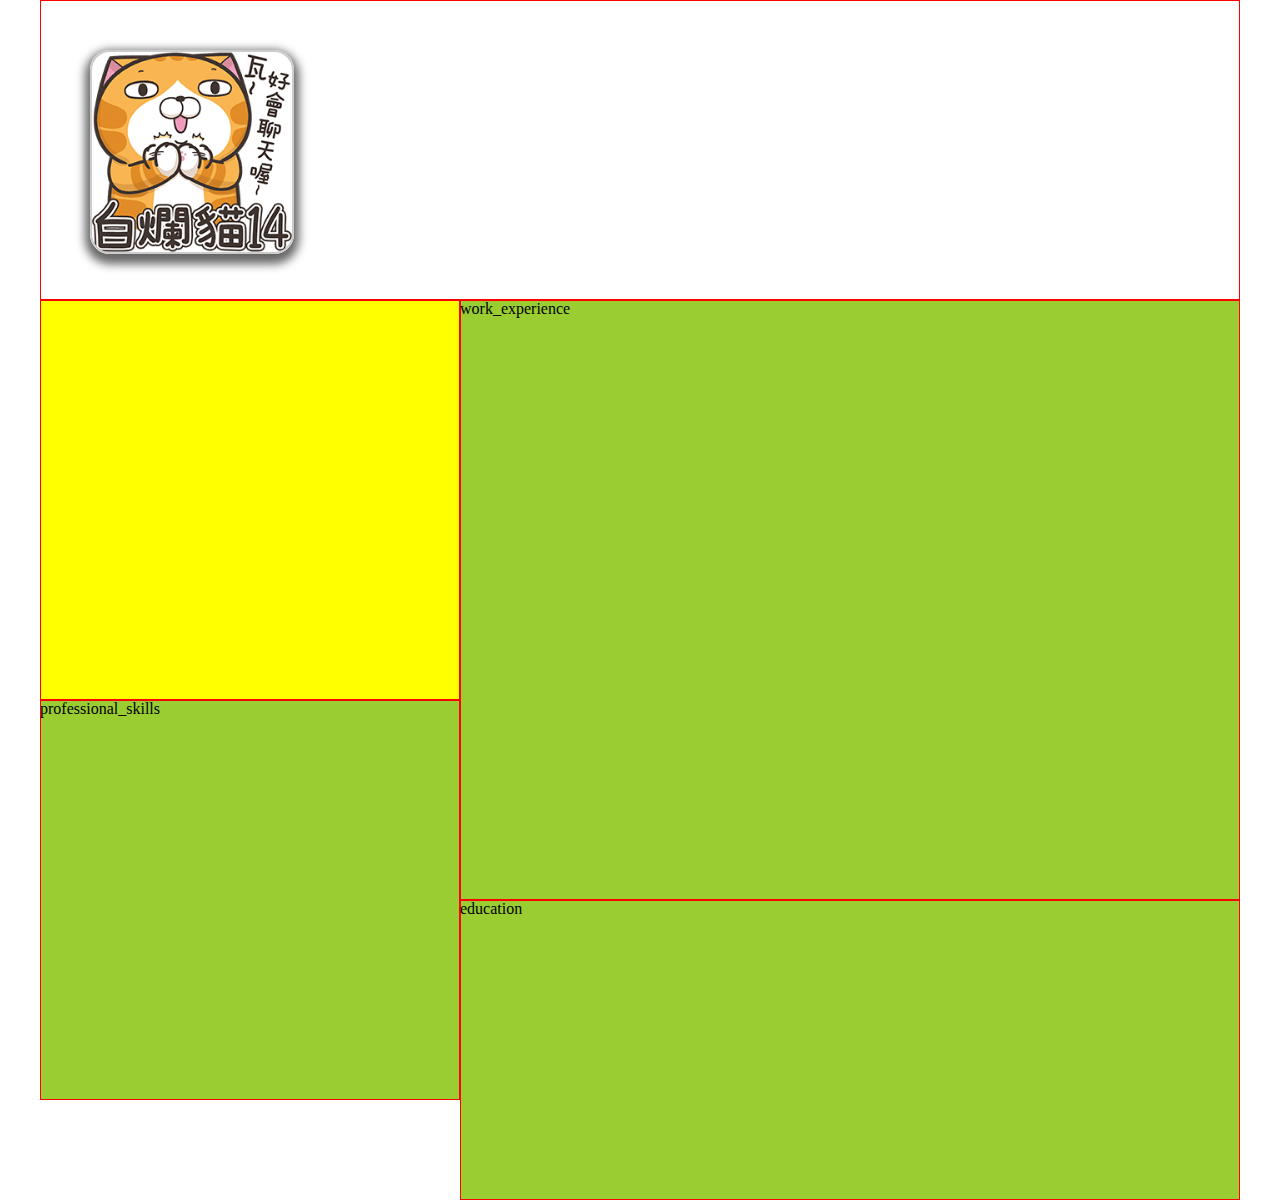
<file: homework01/index.html>
<!DOCTYPE html>
<html lang="en">

<head>
    <meta charset="UTF-8">
    <meta name="viewport" content="width=device-width, initial-scale=1.0">
    <meta http-equiv="X-UA-Compatible" content="ie=edge">
    <title>白爛貓履歷</title>
    <style>
        html,
        body {
            padding: 0;
            margin: 0;
        }

        div {
            box-shadow: inset 0px 0px 0px 1px #f00;
        }

        #container {
            width: 80%;
            min-width: 1200px;
            margin: 0 auto;
            position: relative;
        }

        .ctl {
            margin-top: 20px;
        }

        /* ------------------- */
        #header {
            width: 100%;
            height: 300px;
            position: relative;
        }

        #avatar {
            width: 200px;
            height: 200px;
            position: absolute;
            left: 50px;
            top: 50px;
            background-image: url(lan.png);
            background-size: cover;
            border-radius: 20px;
            border: 2px #ccc solid;
            box-shadow: 0px 5px 10px 5px rgba(0, 0, 0, 0.6);
        }

        /* ------------------- */
        #left {
            width: 35%;
            position: relative;
            height: auto;
            float: left;
        }

        #about_me {
            width: 100%;
            height: 400px;
            background: yellow;
        }

        #professional_skills {
            width: 100%;
            height: 400px;
            background: yellowgreen;
        }

        /* ------------------- */
        #right {
            position: relative;
            width: 65%;
            height: auto;
            float: left;
        }

        #work_experience {
            width: 100%;
            height: 600px;
            background: yellowgreen;
        }

        #education {
            width: 100%;
            height: 300px;
            background: yellowgreen;
        }
    </style>
</head>

<body>
    <div id="container" class="ctl">
        <div id="header">
            <div id="avatar"></div>
        </div>

        <div id="main">
            <div id="left">
                <div id="about_me" about_me></div>
                <div id="professional_skills">professional_skills
                </div>
            </div>
            <div id="right">
                <div id="work_experience">work_experience</div>
                <div id="education">education</div>
            </div>
        </div>
    </div>
</body>

</html>
</file>
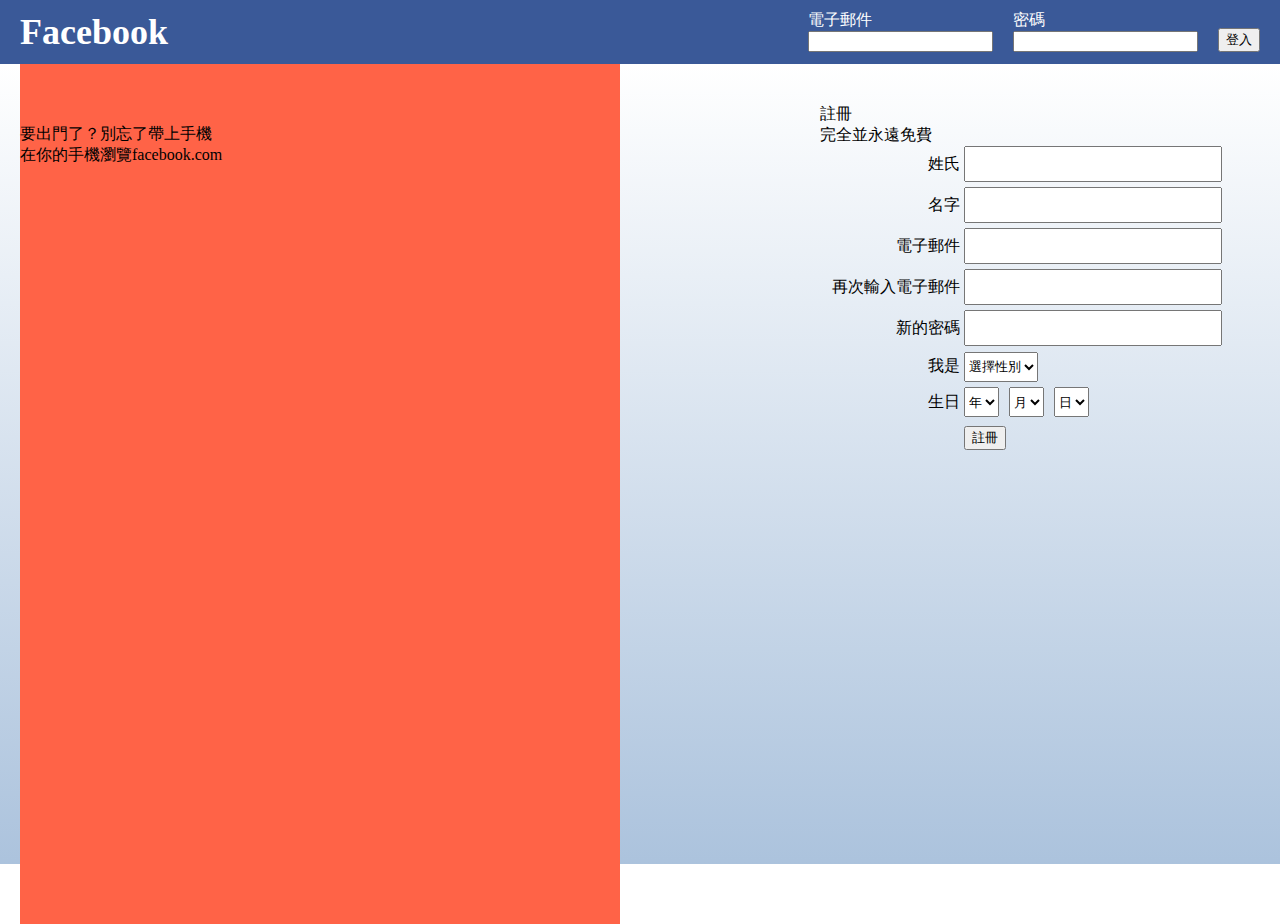
<file: homework02-evan/index.html>
<!DOCTYPE html>
<html lang="en">

<head>
    <meta charset="UTF-8">
    <meta name="viewport" content="width=device-width, initial-scale=1.0">
    <title>Facebook</title>
    <link rel=stylesheet type="text/css" href="homework.css">
</head>

<body>
    <div id="head">
        <div id="title">Facebook</div>
        <div id="input_group">
            <div class="col">電子郵件<br> <input type="text"></div>
            <div class="col">密碼<br> <input type="text"></div>
            <!-- <div class="col">忘記密碼</div> -->
            <div class="col">
                <br>
                <button>登入</button>
            </div>
        </div>
    </div>
    <div id="main">

        <div id="signup">
            註冊<br>
            完全並永遠免費<br>
            <div><span class="signup_title">姓氏</span> <input type="text"></div>
            <div><span class="signup_title">名字</span> <input type="text"></div>
            <div><span class="signup_title">電子郵件</span> <input type="text"></div>
            <div><span class="signup_title">再次輸入電子郵件</span> <input type="text"></div>
            <div><span class="signup_title">新的密碼</span> <input type="text"></div>
            <div><span class="signup_title">我是</span> <select name="gender">
                    <option value="">選擇性別</option>
                    <option value="male">男</option>
                    <option value="female">女</option>
                </select></div>
            <div><span class="signup_title">生日</span> <select name="gender">
                    <option value="">年</option>
                </select><select name="gender">
                    <option value="">月</option>
                </select><select name="gender">
                    <option value="">日</option>
                </select></div>
            <div><span class="signup_title"></span> <button>註冊</button></div>

        </div>
        <div id="remider">
            要出門了？別忘了帶上手機<br>
            在你的手機瀏覽facebook.com
        </div>
    </div>
</body>

</html>
</file>
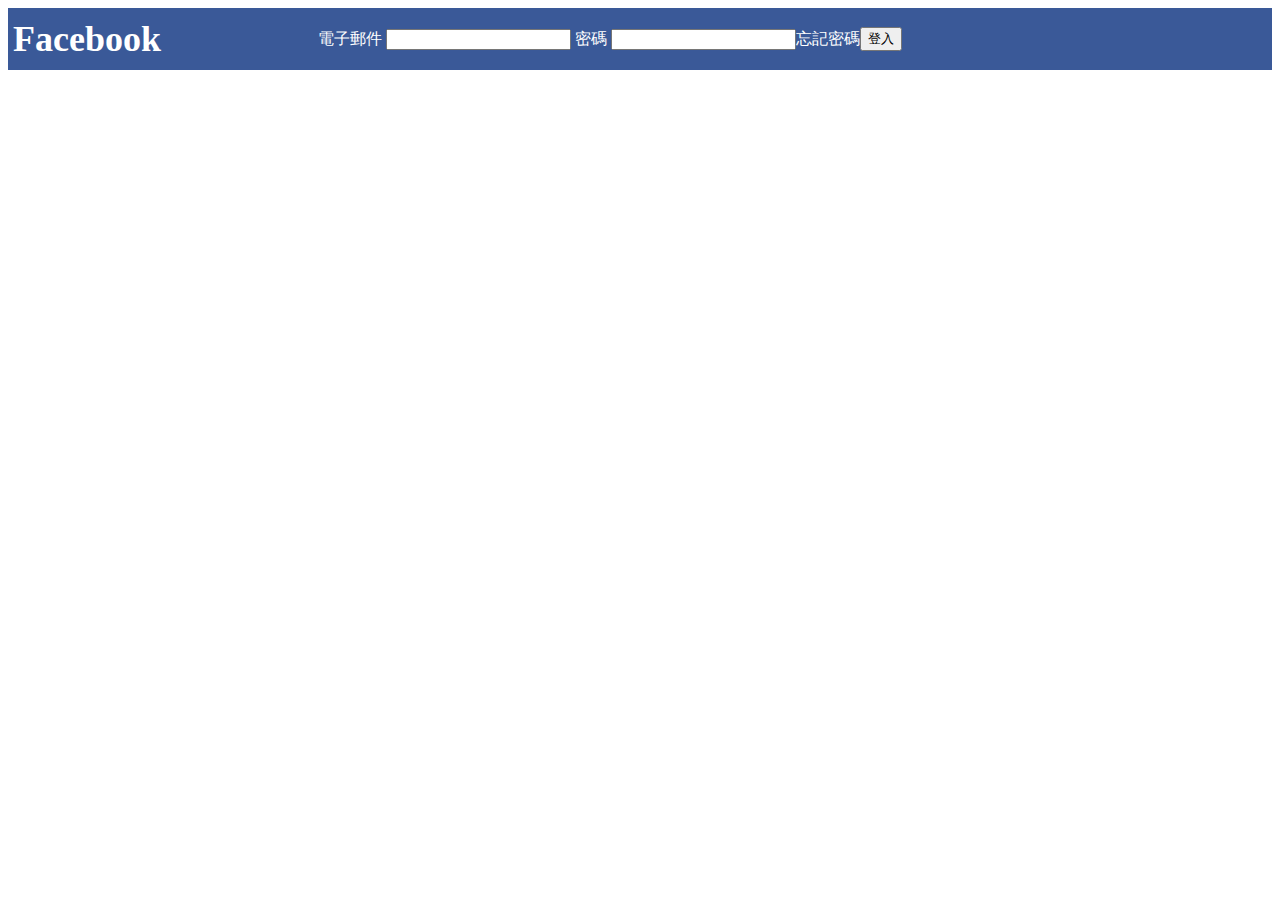
<file: homework02/index.html>
<!DOCTYPE html>
<html lang="en">

<head>
    <meta charset="UTF-8">
    <meta name="viewport" content="width=device-width, initial-scale=1.0">
    <title>Facebook</title>
    <link rel=stylesheet type="text/css" href="homework.css">
</head>

<body>
    <div id="head">
        <div id="title">Facebook</div>
        <div id="input_group">
            <div class="col">電子郵件 <input type="text"></div>
            <div>&nbsp;</div>
            <div class="col">密碼 <input type="text"></div>
            <div class="col">忘記密碼</div>
            <div class="col">
                <button>登入</button>
            </div>
        </div>
    </div>
    <div id="main">

    </div>
</body>

</html>
</file>
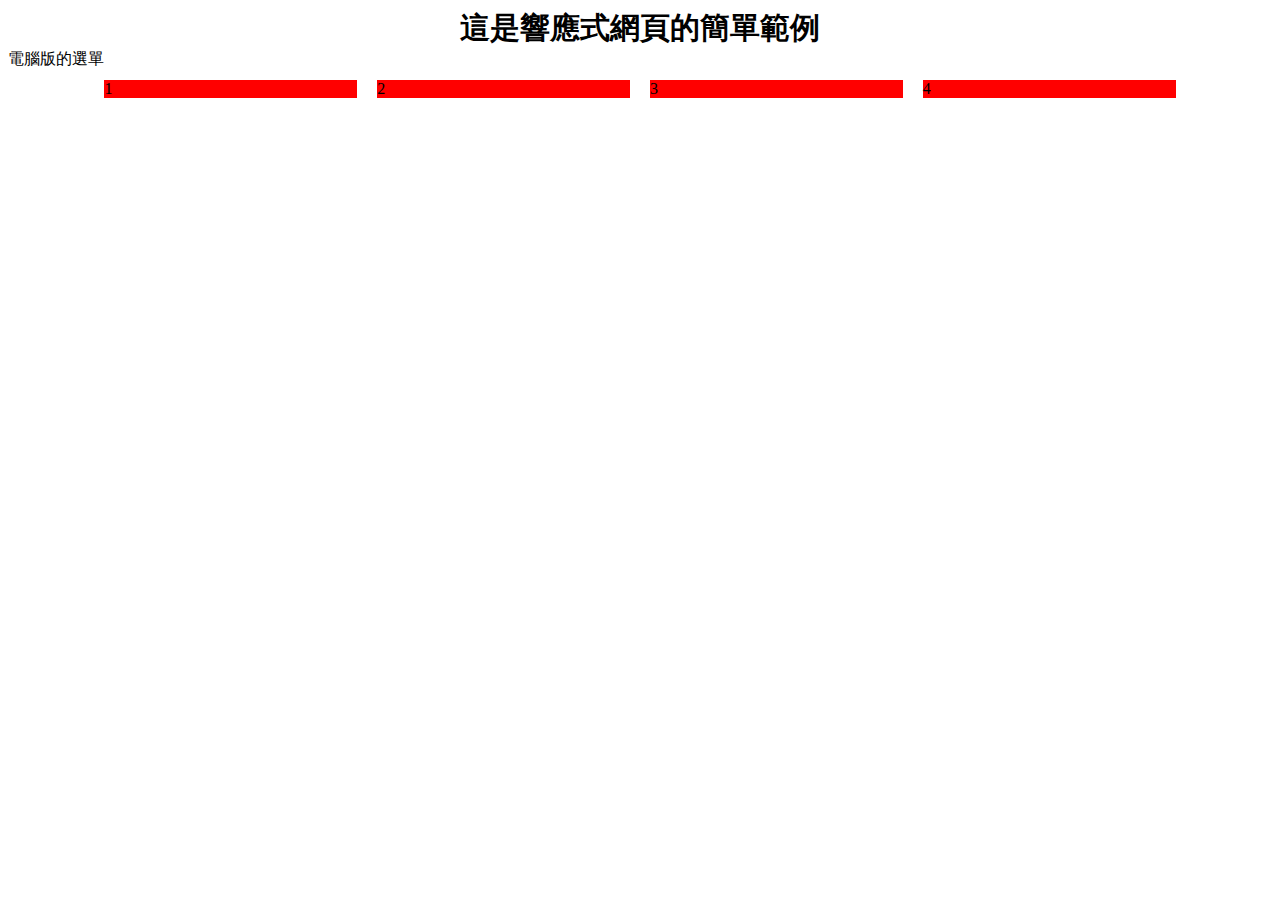
<file: homework03-rwd/rwd.html>
<!DOCTYPE html>
<html lang="en">

<head>
    <meta charset="UTF-8">
    <meta name="viewport" content="width=device-width, initial-scale=1.0">
    <meta http-equiv="x-ua-compatible" contenr="ie=edge">
    <title>回應式設計 RWD(Responsive Web design)</title>
    <link rel="stylesheet" type="text/css" href="rwd.css" />
</head>

<body>
    <div class="title">這是響應式網頁的簡單範例</div>
    <div class="desktop-menu">電腦版的選單</div>
    <div class="mobile-menu">手機版的選單</div>
    <div class="list">
        <div class="box">1</div>
        <div class="box">2</div>
        <div class="box">3</div>
        <div class="box">4</div>
    </div>
</body>

</html>
</file>
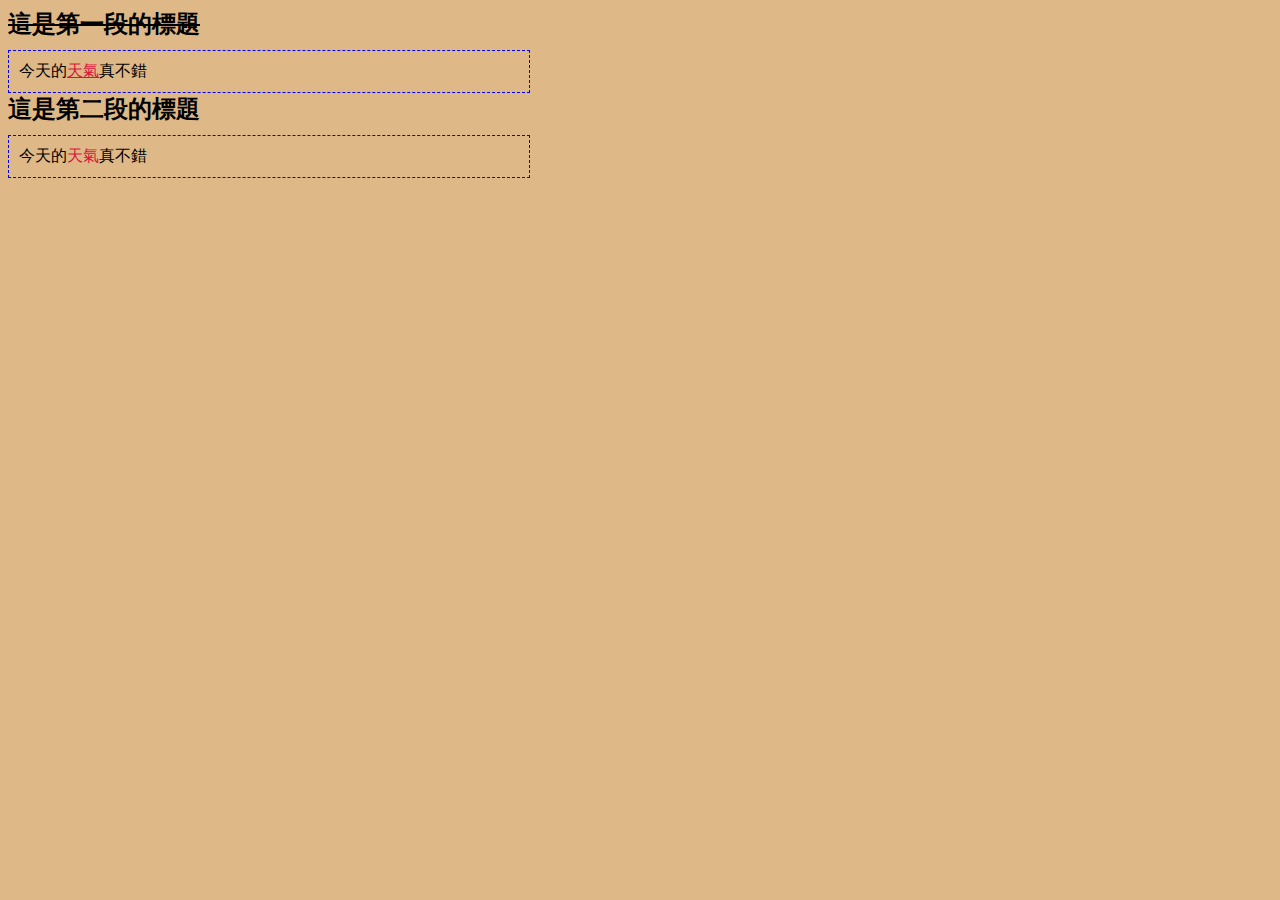
<file: javascript02/css.html>
<!DOCTYPE html>
<html lang="en">
<head>
    <meta charset="UTF-8">
    <meta name="viewport" content="width=device-width, initial-scale=1.0">
    <title>css</title>
    <link rel="stylesheet" type="text/css" href="style.css" />    
</head>
<body>
    <div id="del" class="head">這是第一段的標題</div>
    <div class="content">
        今天的<span class="keyword underline">天氣</span>真不錯
    </div>
    
    <div class="head">這是第二段的標題</div>
    <div class="content">
        今天的<span class="keyword">天氣</span>真不錯
    </div>
</body>

</html>
</file>
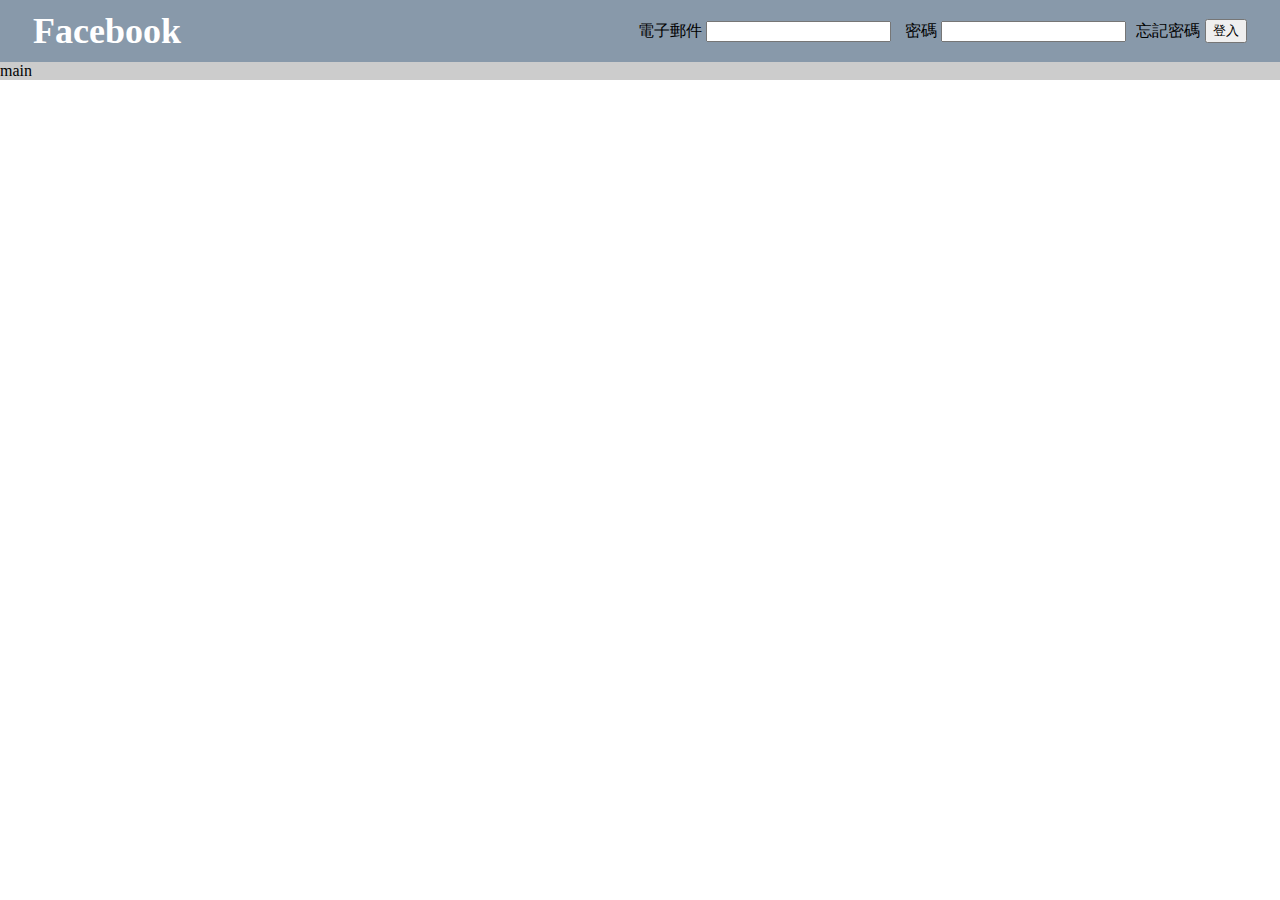
<file: javascript02/layout.html>
<!DOCTYPE html>
<html lang="en">

<head>
    <meta charset="UTF-8">
    <meta name="viewport" content="width=device-width, initial-scale=1.0">
    <title>layout</title>
    <link rel="stylesheet" type="text/css" href="layout.css" />
</head>

<body>
    <div class="head">
        <div class="left">Facebook</div>
        <div class="right">
            <div class="col">
                電子郵件
                <input type="text" />
            </div>
            <div>&nbsp;</div>
            <div class="col">
                密碼
                <input type="text" />
            </div>
            <div class="col">
                忘記密碼
            </div>
            <div>
                <button>登入</button>
            </div>
        </div>

    </div>
    <div class="main">main</div>
</body>

</html>
</file>
<file: homework02-evan/homework.css>
html, body {
    margin: 0;
    padding: 0
}

#head {
    display: flex;
    background-color: #3a5998;
    /* height: 300px; */
}

#title {
    width: 300px;
    color: white;
    font-size: 36px;
    font-weight: bold;
    padding-left: 20px;
}

#input_group {
    display: flex;
    width: auto;
    color: white;
    width: auto;
    align-items: center;
    position: absolute;
    right: 0;
}

#title, #input_group .col {
    height: 64px;
}

#title {
    line-height: 64px;
}

* {
    /* border: 1px #f00 solid; */
}

.col {
    margin-right: 20px;
    padding-top: 10px;
}

#main {
    height: 800px;
    /* background: #ccc; */
    position: relative;
    background: rgb(140, 172, 208);
    background: linear-gradient(0deg, rgba(140, 172, 208, 0.727328431372549) 0%, rgba(255, 255, 255, 1) 100%);
}

#signup {
    width: 410px;
    height: auto;
    position: absolute;
    right: 50px;
    top: 40px;
}

#signup>div {
    line-height: 30px;
    margin-bottom: 5px;
}

.signup_title {
    display: inline-block;
    width: 140px;
    text-align: right;
}

#signup input {
    width: 250px;
    height: 30px;
}

#signup select {
    height: 30px;
    margin-right: 10px;
}

#remider {
background-color: tomato;
width: 600px;
height: 800px;
margin-left: 20px;
padding-top:60px;
}
</file>
<file: homework02/homework.css>
#head {
    display: flex;
    background-color: #3a5998;
}

#title {
    width: 300px;
    color: white;
    font-size: 36px;
    font-weight: bold;
    padding: 10px 5px;
}

#input_group {
    display: flex;
    width: auto;
    color: white;
    width: 600px;
    align-items: center;
}
</file>
<file: homework03-rwd/rwd.css>
.title {
    font-weight: bold;
    font-size: 30px;
    text-align: center
}

.list {
    display: flex;
    /* 並排 */
    justify-content: center;
    /* 允許內部的區塊往下排列 */
    flex-wrap: wrap;
}

.box {
    width: 20%;
    /* width: 280px; */
    margin: 10px;
    background-color: red;
}

.mobile-menu {
    display: none;
}

/* css media query */

@media (max-width:1250px) {
    .box {
        width: 45%
    }
    body {
        background-color: royalblue;
    }
}

/* 如果螢幕尺寸小於1200px,套用這裡的設定*/

@media (max-width:500px) {
    body {
        background-color: #0f0;
    }
    /* 如果螢幕尺寸小於500px,套用這裡的設定*/
    .box {
        width: 90%
    }
    .desktop-menu {
        display: none;
    }
    .mobile-menu {
        display: block;
    }
    .title {
        font-size: 24px;
    }
}
</file>
<file: javascript02/style.css>
/* css 選擇器 */
        /* 標籤名稱選擇器 */
        body {
            background-color: burlywood;
        }

        /* id  選擇器 */
        #del {
            text-decoration: line-through
        }

        /* css 選擇器 */
        .head {
            margin-bottom: 10px;
            font-weight: bold;
            font-size: 24px
        }

        .content {
            width: 500px;
            padding: 10px;
            border: 1px dashed blue
        }

        .keyword {
            color: crimson
        }

        .underline {
            text-decoration: underline;
        }
</file>
<file: javascript02/layout.css>
.head {
    background-color: #8899aa;
    display: flex;
    /* 並排 */
    justify-content: center;
    /*水平對齊 flex下運作*/
    display: flex;
    /* 並排 */
}

.main {
    background-color: #cccccc;
}

.left {
    width: 600px;
    font-size: 36PX;
    font-weight: bold;
    color: white;
    padding: 10px 0px;
}

.right {
    /* width: 300px; */
    display: flex;
    align-items: center;
    /*垂直排列*/
}

.col {
    margin: 0px 5px;
}

.input {
    width: 120px
}

body {
    margin: 0px;
}
</file>
